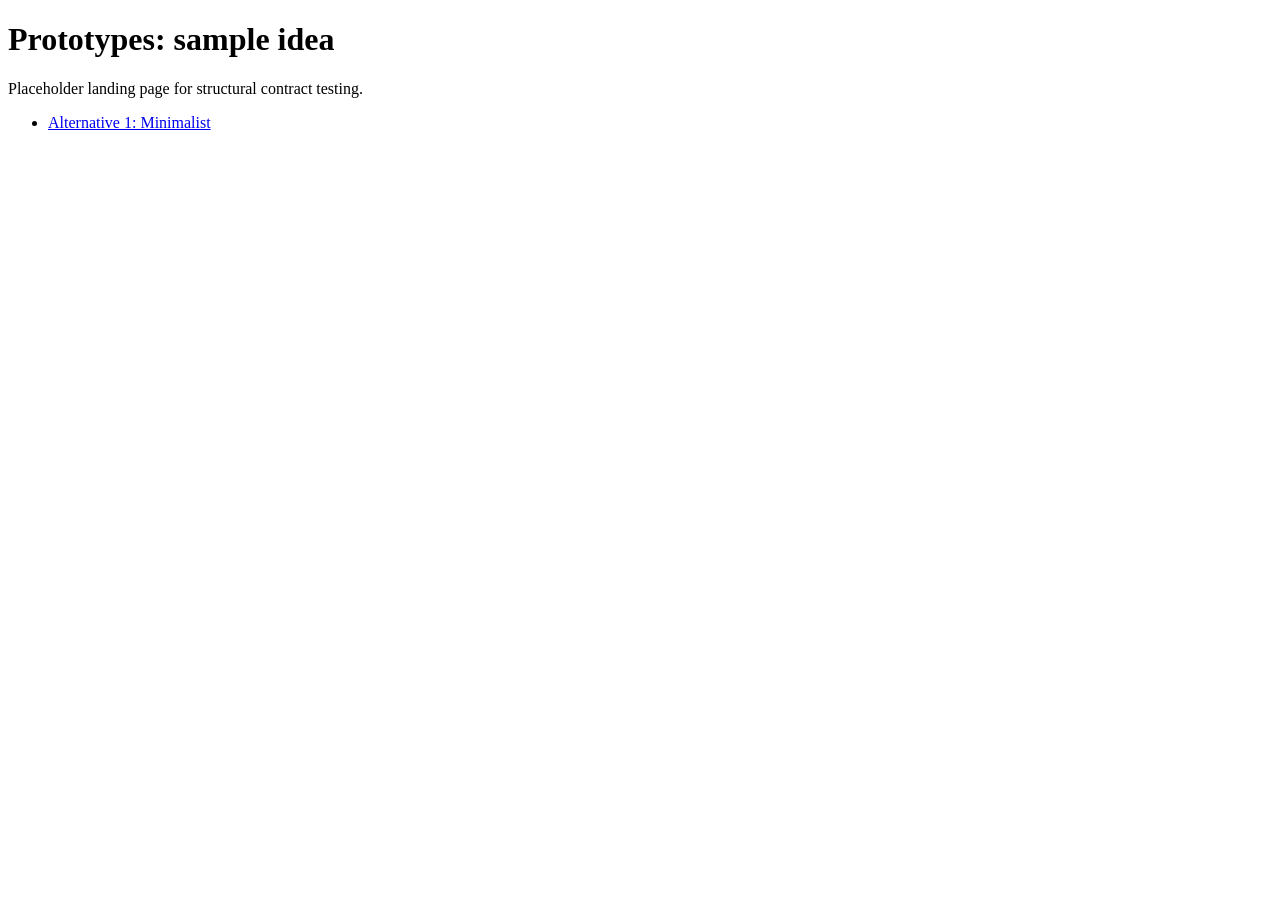
<file: tests/fixtures/completed-idea/ideas/sample-idea/03-prototypes/index.html>
<!DOCTYPE html>
<html lang="en">
<head>
  <meta charset="UTF-8">
  <meta name="viewport" content="width=device-width, initial-scale=1.0">
  <title>Prototypes: sample idea</title>
</head>
<body>
  <h1>Prototypes: sample idea</h1>
  <p>Placeholder landing page for structural contract testing.</p>
  <ul>
    <li><a href="alt-1-minimalist/index.html">Alternative 1: Minimalist</a></li>
  </ul>
</body>
</html>
</file>
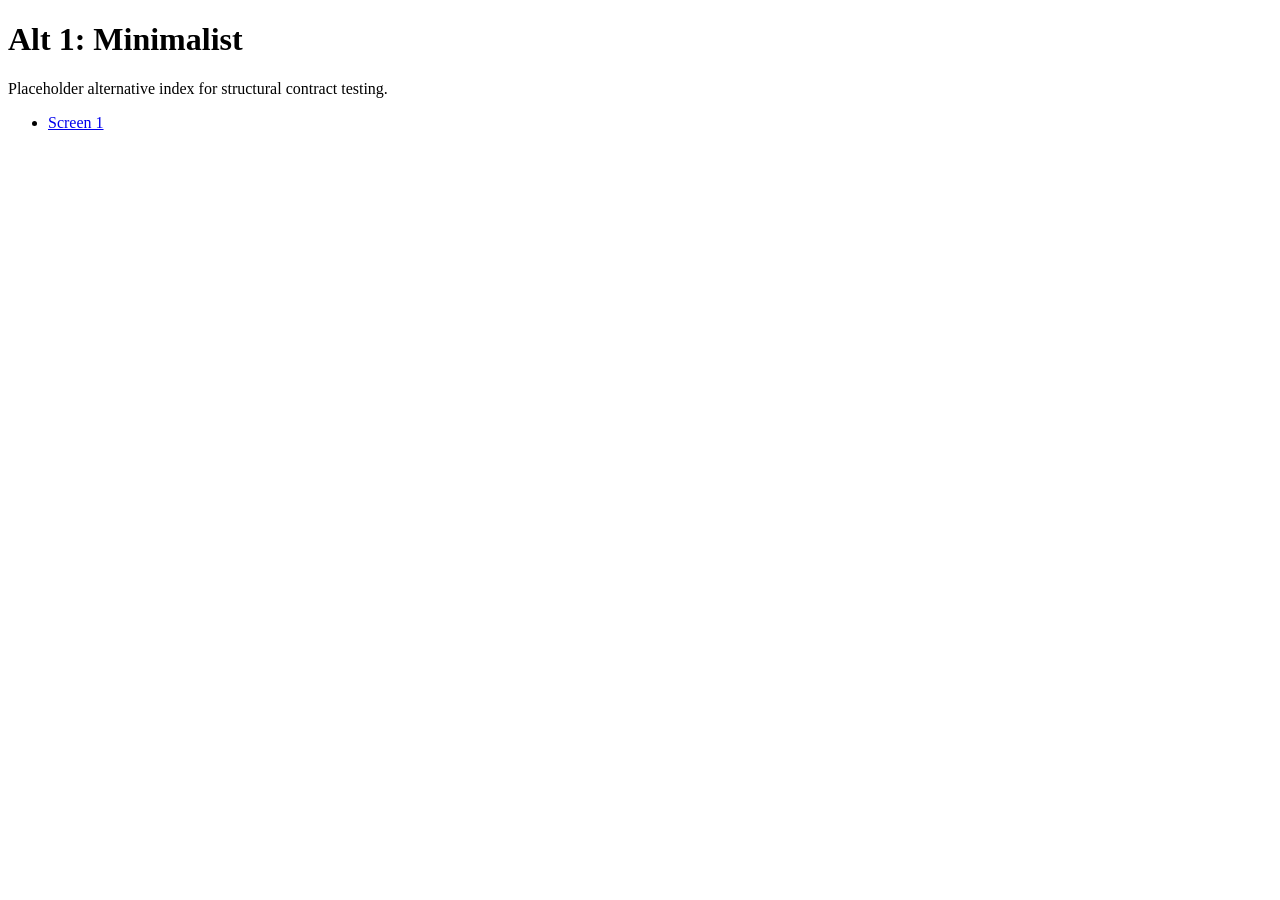
<file: tests/fixtures/completed-idea/ideas/sample-idea/03-prototypes/alt-1-minimalist/index.html>
<!DOCTYPE html>
<html lang="en">
<head>
  <meta charset="UTF-8">
  <meta name="viewport" content="width=device-width, initial-scale=1.0">
  <title>Alt 1: Minimalist — sample idea</title>
</head>
<body>
  <h1>Alt 1: Minimalist</h1>
  <p>Placeholder alternative index for structural contract testing.</p>
  <ul>
    <li><a href="screen-01.html">Screen 1</a></li>
  </ul>
</body>
</html>
</file>
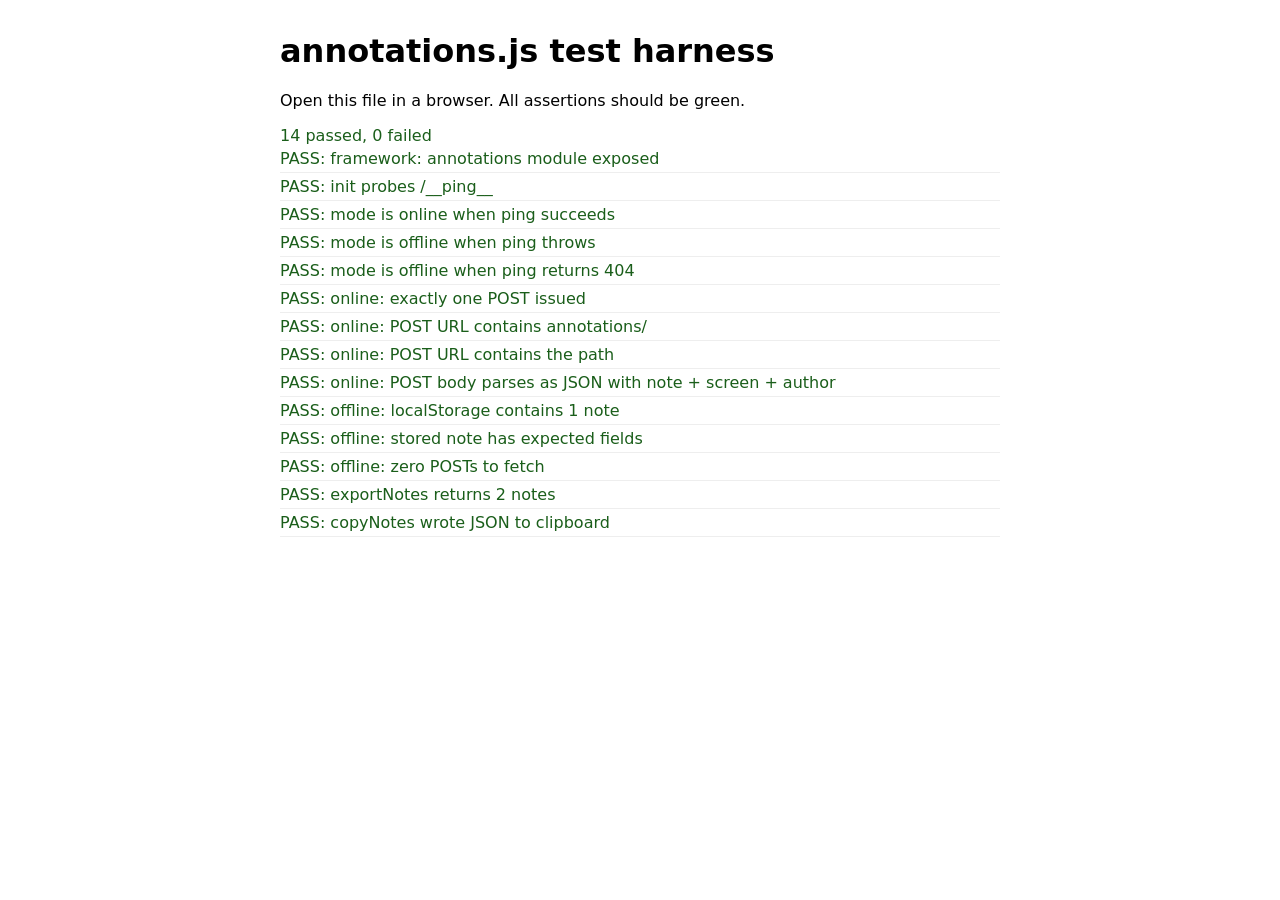
<file: tests/wireframe-test.html>
<!DOCTYPE html>
<html lang="en">
<head>
  <meta charset="utf-8">
  <title>annotations.js test harness</title>
  <style>
    body { font-family: system-ui, sans-serif; max-width: 720px; margin: 2rem auto; padding: 0 1rem; }
    .pass { color: #1a5e1a; }
    .fail { color: #b00020; font-weight: 700; }
    .test { padding: 0.25rem 0; border-bottom: 1px solid #eee; }
    pre { background: #f7f7f7; padding: 0.5rem; overflow-x: auto; }
  </style>
</head>
<body>
  <h1>annotations.js test harness</h1>
  <p>Open this file in a browser. All assertions should be green.</p>
  <div id="summary"></div>
  <div id="results"></div>

  <!--
    Mock window.fetch and navigator.clipboard BEFORE loading annotations.js
    so the module sees our mocks when it initializes.
  -->
  <script>
    window.__testFetchCalls = [];
    window.__testFetchResponse = { ok: true, status: 200 };
    window.__testFetchShouldThrow = false;

    window.fetch = (url, opts) => {
      window.__testFetchCalls.push({ url, opts });
      if (window.__testFetchShouldThrow) {
        return Promise.reject(new Error('mock network failure'));
      }
      return Promise.resolve(window.__testFetchResponse);
    };

    window.__testClipboard = null;
    if (!navigator.clipboard) {
      Object.defineProperty(navigator, 'clipboard', { value: {}, writable: true });
    }
    navigator.clipboard.writeText = (text) => {
      window.__testClipboard = text;
      return Promise.resolve();
    };

    // Each test resets state via this helper.
    window.__testReset = () => {
      window.__testFetchCalls = [];
      window.__testFetchResponse = { ok: true, status: 200 };
      window.__testFetchShouldThrow = false;
      window.__testClipboard = null;
      localStorage.clear();
      // Clear the annotations singleton so each test gets a fresh init().
      if (window.ProtoMakerAnnotations && window.ProtoMakerAnnotations._resetForTests) {
        window.ProtoMakerAnnotations._resetForTests();
      }
    };
  </script>

  <script src="../templates/wireframe-base/annotations.js"></script>

  <script>
    const results = document.getElementById('results');
    const summary = document.getElementById('summary');
    let pass = 0, fail = 0;

    function assert(label, condition, detail) {
      const div = document.createElement('div');
      div.className = 'test ' + (condition ? 'pass' : 'fail');
      div.textContent = (condition ? 'PASS' : 'FAIL') + ': ' + label;
      if (!condition && detail) {
        const pre = document.createElement('pre');
        pre.textContent = JSON.stringify(detail, null, 2);
        div.appendChild(pre);
      }
      results.appendChild(div);
      if (condition) pass++; else fail++;
    }

    async function runAllTests() {
      // ---- Test 1: framework loads ----
      window.__testReset();
      assert('framework: annotations module exposed', typeof window.ProtoMakerAnnotations === 'object');

      // ---- Test 2: probes /__ping__ on init ----
      window.__testReset();
      await window.ProtoMakerAnnotations.init({ screen: 'screen-1.html' });
      assert(
        'init probes /__ping__',
        window.__testFetchCalls.some(c => c.url === '/__ping__'),
        { fetchCalls: window.__testFetchCalls }
      );

      // ---- Test 3: detects online when ping returns 200 ----
      window.__testReset();
      window.__testFetchResponse = { ok: true, status: 200 };
      const onlineOverlay = await window.ProtoMakerAnnotations.init({ screen: 'screen-1.html' });
      assert('mode is online when ping succeeds', onlineOverlay.mode === 'online',
        { mode: onlineOverlay.mode });

      // ---- Test 4: falls back to offline when ping throws ----
      window.__testReset();
      window.__testFetchShouldThrow = true;
      const offlineOverlay = await window.ProtoMakerAnnotations.init({ screen: 'screen-1.html' });
      assert('mode is offline when ping throws', offlineOverlay.mode === 'offline',
        { mode: offlineOverlay.mode });

      // ---- Test 5: falls back to offline when ping returns non-200 ----
      window.__testReset();
      window.__testFetchResponse = { ok: false, status: 404 };
      const offline2 = await window.ProtoMakerAnnotations.init({ screen: 'screen-1.html' });
      assert('mode is offline when ping returns 404', offline2.mode === 'offline');

  // ---- Test 6: addNote in online mode POSTs to correct endpoint ----
  window.__testReset();
  window.__testFetchResponse = { ok: true, status: 200 };
  const o6 = await window.ProtoMakerAnnotations.init({
    screen: 'screen-2.html',
    path: 'ideas/foo/03-prototypes/alt-1'
  });
  await o6.addNote('Why no back button here?', 'jsmith@acme.com');
  const postCalls = window.__testFetchCalls.filter(c => c.opts && c.opts.method === 'POST');
  assert('online: exactly one POST issued', postCalls.length === 1,
    { postCalls });
  assert('online: POST URL contains annotations/',
    postCalls[0] && postCalls[0].url.includes('/annotations/'),
    { url: postCalls[0] && postCalls[0].url });
  assert('online: POST URL contains the path',
    postCalls[0] && postCalls[0].url.includes('ideas/foo/03-prototypes/alt-1/annotations/'));
  let postedBody = null;
  try { postedBody = JSON.parse(postCalls[0].opts.body); } catch (_e) {}
  assert('online: POST body parses as JSON with note + screen + author',
    postedBody && postedBody.note === 'Why no back button here?'
                && postedBody.screen === 'screen-2.html'
                && postedBody.author === 'jsmith@acme.com',
    { postedBody });

  // ---- Test 7: addNote in offline mode persists to localStorage ----
  window.__testReset();
  window.__testFetchShouldThrow = true;
  const o7 = await window.ProtoMakerAnnotations.init({
    screen: 'screen-3.html',
    path: 'ideas/foo/03-prototypes/alt-2'
  });
  await o7.addNote('Stakeholder offline note', 'guest');
  const stored = JSON.parse(localStorage.getItem('proto-maker-annotations') || '[]');
  assert('offline: localStorage contains 1 note', stored.length === 1, { stored });
  assert('offline: stored note has expected fields',
    stored[0] && stored[0].note === 'Stakeholder offline note'
              && stored[0].screen === 'screen-3.html'
              && stored[0].path === 'ideas/foo/03-prototypes/alt-2',
    { stored });

  // ---- Test 8: offline mode does NOT issue POSTs ----
  assert('offline: zero POSTs to fetch',
    window.__testFetchCalls.filter(c => c.opts && c.opts.method === 'POST').length === 0);

  // ---- Test 9: exportNotes returns array of stored notes ----
  window.__testReset();
  window.__testFetchShouldThrow = true; // force offline so localStorage is the source
  const o9 = await window.ProtoMakerAnnotations.init({
    screen: 'sX.html', path: 'ideas/x/03-prototypes/alt-1'
  });
  await o9.addNote('first', 'a');
  await o9.addNote('second', 'b');
  const exported = o9.exportNotes();
  assert('exportNotes returns 2 notes', Array.isArray(exported) && exported.length === 2,
    { exported });

  // ---- Test 10: copyNotes writes JSON to clipboard ----
  window.__testReset();
  window.__testFetchShouldThrow = true;
  const o10 = await window.ProtoMakerAnnotations.init({
    screen: 's.html', path: 'ideas/x/03-prototypes/alt-1'
  });
  await o10.addNote('hello', 'me');
  await o10.copyNotes();
  let parsed = null;
  try { parsed = JSON.parse(window.__testClipboard); } catch (_e) {}
  assert('copyNotes wrote JSON to clipboard', parsed && parsed.length === 1
    && parsed[0].note === 'hello', { clipboard: window.__testClipboard });

      summary.textContent = `${pass} passed, ${fail} failed`;
      summary.className = fail === 0 ? 'pass' : 'fail';
    }

    runAllTests();
  </script>
</body>
</html>
</file>
